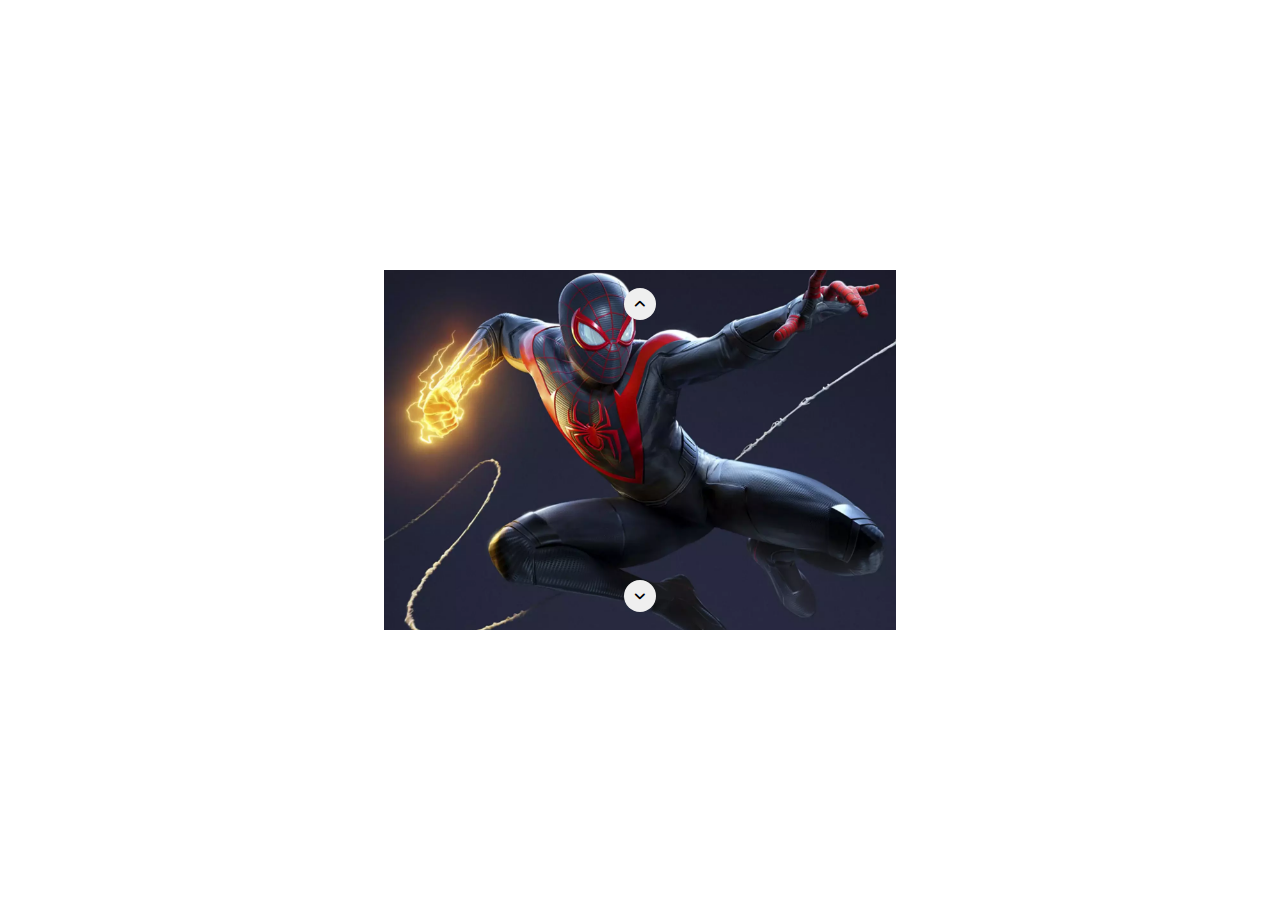
<file: index.html>
<!DOCTYPE html>
<html lang="en">
<head>
    <meta charset="UTF-8">
    <meta http-equiv="X-UA-Compatible" content="IE=edge">
    <meta name="viewport" content="width=device-width, initial-scale=1.0">
    <link rel="stylesheet" href="./css/style.css">
    <link rel="stylesheet" href="https://cdnjs.cloudflare.com/ajax/libs/font-awesome/6.4.0/css/all.min.css">
    <title>Carousel</title>
</head>
<body>
    <div id="container">
        <div id="carousel">
            <!-- <img src="./img/04.webp" alt="img"> -->
            <button id="btnNext" class="up"><i class="fa-solid fa-angle-up"></i></button>
            <button id="btnBack" class="down"><i class="fa-solid fa-angle-down"></i></button>
        </div>
    </div>
    <script src="./js/main.js"></script>
</body>
</html>
</file>
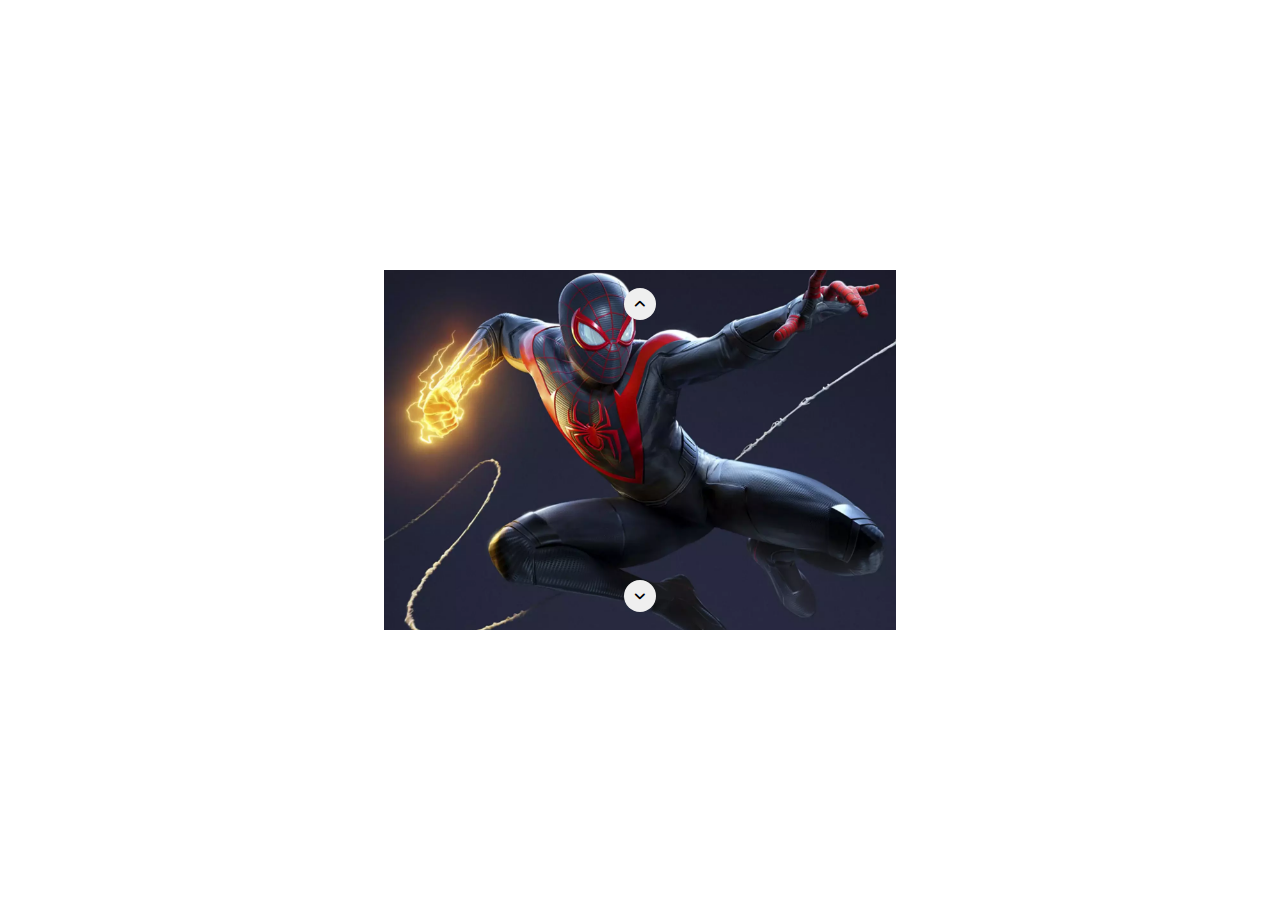
<file: index2.html>
<!DOCTYPE html>
<html lang="en">
<head>
    <meta charset="UTF-8">
    <meta http-equiv="X-UA-Compatible" content="IE=edge">
    <meta name="viewport" content="width=device-width, initial-scale=1.0">
    <link rel="stylesheet" href="./css/style2.css">
    <link rel="stylesheet" href="https://cdnjs.cloudflare.com/ajax/libs/font-awesome/6.4.0/css/all.min.css">
    <title>Carousel</title>
</head>
<body>
    <div class="container">
        <div class="carousel">
            <!-- <img src="./img/04.webp" alt="img"> -->
            <button class="btnNext""><i class="fa-solid fa-angle-up"></i></button>
            <button class="btnBack"><i class="fa-solid fa-angle-down"></i></button>
        </div>
    </div>
    <script src="./js/main2.js"></script>
</body>
</html>
</file>
<file: css/style.css>
*{
    box-sizing: border-box;
    margin: 0;
    padding: 0;
}

#container{
    height: 100vh;
    position: relative;
}

#carousel{
    width: 40vw;
    height: 40vh;
    position: absolute;
    top: 50%;
    left: 50%;
    transform: translate(-50%, -50%);
}

img{
    width: 100%;
    height: 100%;
    object-fit: cover;
}

.hidden{
    display: none;
}

#carousel button {
    width: 2rem;
    height: 2rem;
    padding: 0.5em;
    border-style: none;
    border-radius: 50%;
    cursor: pointer;
}

button i{
    vertical-align: middle;
}

.up{
    position: absolute;
    top: 5%;
    left: 50%;
    transform: translate(-50%);
}

.down{
    position: absolute;
    bottom: 5%;
    left: 50%;
    transform: translate(-50%);
}
</file>
<file: css/style2.css>
*{
    box-sizing: border-box;
    margin: 0;
    padding: 0;
}

.container{
    height: 100vh;
    position: relative;
}

.carousel{
    width: 40vw;
    height: 40vh;
    position: absolute;
    top: 50%;
    left: 50%;
    transform: translate(-50%, -50%);
}

img{
    width: 100%;
    height: 100%;
    object-fit: cover;
    display: none;
}

.visible{
    display: block;
}

.carousel button {
    width: 2rem;
    height: 2rem;
    padding: 0.5em;
    border-style: none;
    border-radius: 50%;
    cursor: pointer;
    position: absolute;
    transform: translate(-50%);
    left: 50%;
}

button i{
    vertical-align: middle;
}

.btnNext{
    top: 5%;
}

.btnBack{
    bottom: 5%;
}
</file>
